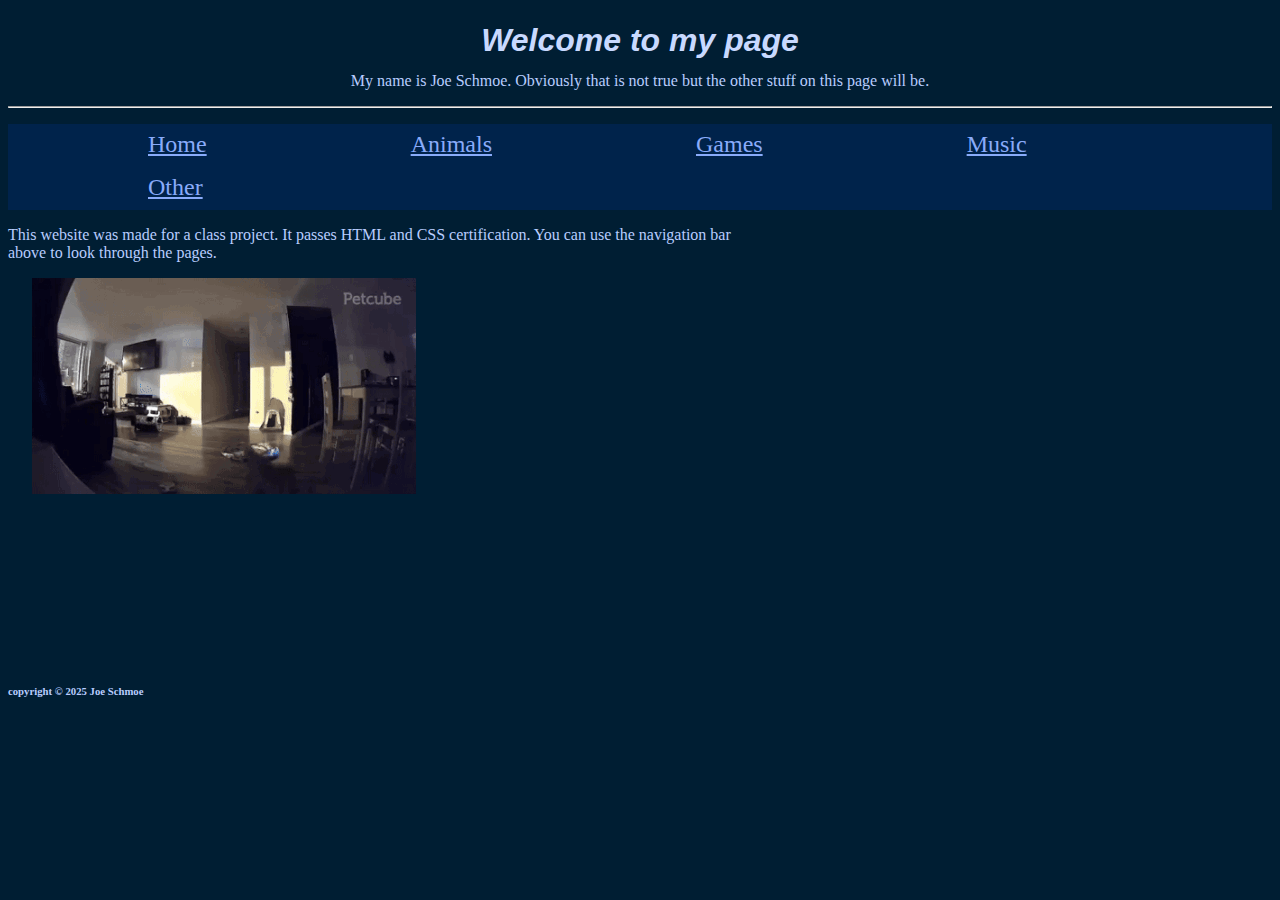
<file: index.html>
<!DOCTYPE html>

<html lang="en">

    <head>
        <meta charset="utf-8">
        <meta name=desctiption content="A website to learn about me">
        <meta name=keywords content="Joe Schmoe, learn about me">
        <title>Joe Schmoe</title>
        <link rel="stylesheet" href="mystyle.css">
        <link rel="icon" href="fox.webp">
    </head>

    <body>
        <h1>Welcome to my page</h1>

        <p style="text-align: center">
            My name is Joe Schmoe. Obviously that is not true but the other stuff on this page will be.
        </p>

        <hr>

        <nav>
            <ul>
                <li><a href="index.html" title="Home Page">Home</a></li>
                <li><a href="animals.html" title="Favorite Animal">Animals</a></li>
                <li><a href="games.html" title="Favorite Games">Games</a></li>
                <li><a href="music.html" title="Favorite Music">Music</a></li>
                <li><a href="other.html" title="Other Things I do">Other</a></li>
            </ul>
        </nav>


        <p>
            <div>
                This website was made for a class project. It passes HTML and CSS certification. You can use the navigation bar<br>
                above to look through the pages.
            </div>
        </p>

        &nbsp;&nbsp;&nbsp;&nbsp;&nbsp;&nbsp;<img src=cat.gif alt="Video of a cat" height="216" width="384">
        <br>
        <br>
        <br>
        <br>
        <br>
        <br>
        <br>
        <br>
        <br>
        <br>
        <h6>copyright &copy; 2025 Joe Schmoe</h6>

    </body>
</html>
</file>
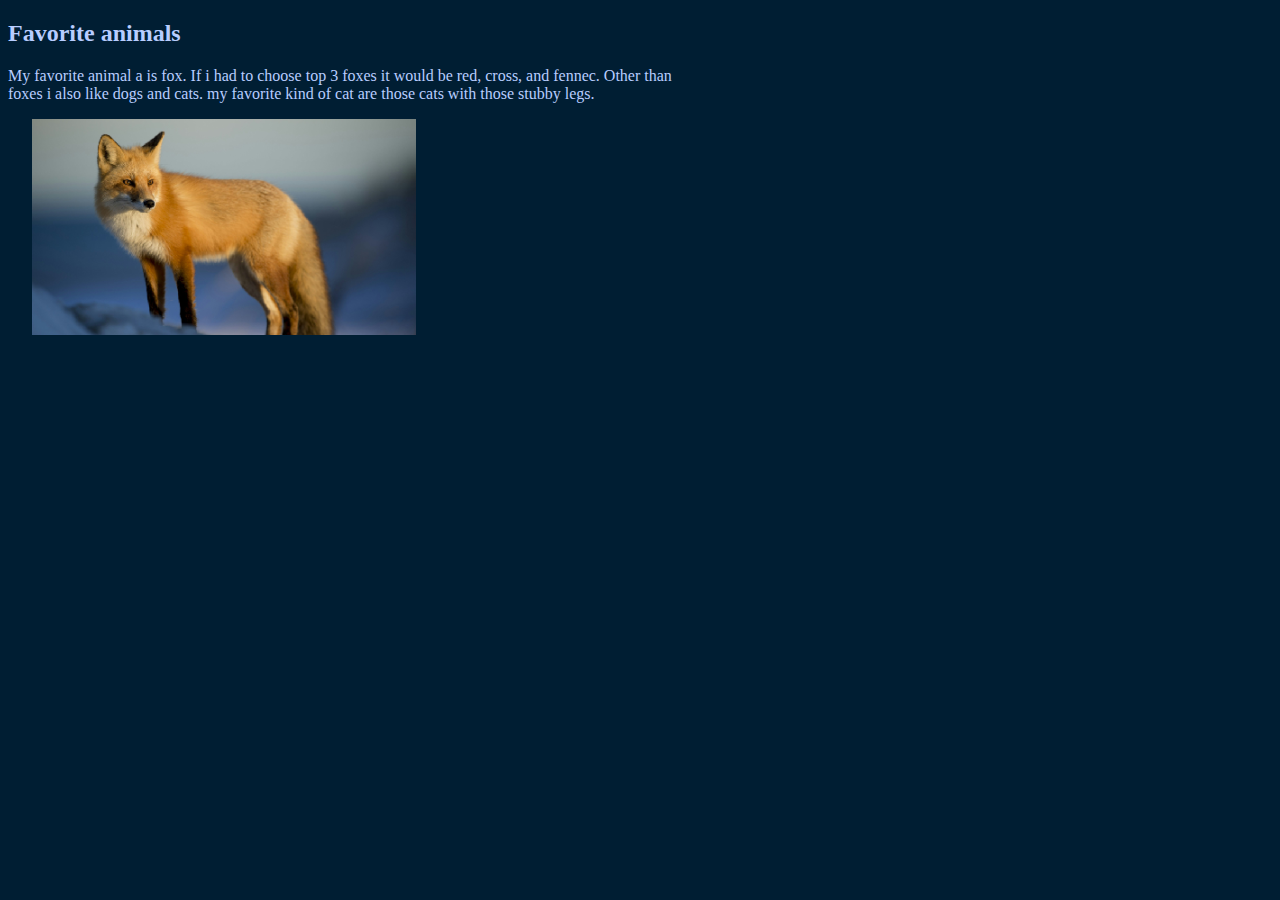
<file: Animal.html>
<!DOCTYPE html>

<html lang="en">
 <head>
        <meta charset="utf-8">
        <meta name=desctiption content="A website to learn about me">
        <meta name=keywords content="Joe Schmoe, learn about me">
        <title>Joe Schmoe</title>
        <link rel="stylesheet" href="mystyle.css">
    </head>

    <body>
        
        <h2>Favorite animals</h2>

        <p>
            My favorite animal a is fox. If i had to choose top 3 foxes it would be red, cross, and fennec. Other than <br>
            foxes i also like dogs and cats. my favorite kind of cat are those cats with those stubby legs.
        </p>
        &nbsp;&nbsp;&nbsp;&nbsp;&nbsp;&nbsp;<img src=fox.webp alt="Photo of a fox" height="216" width="384">

    </body>
</html>
</file>
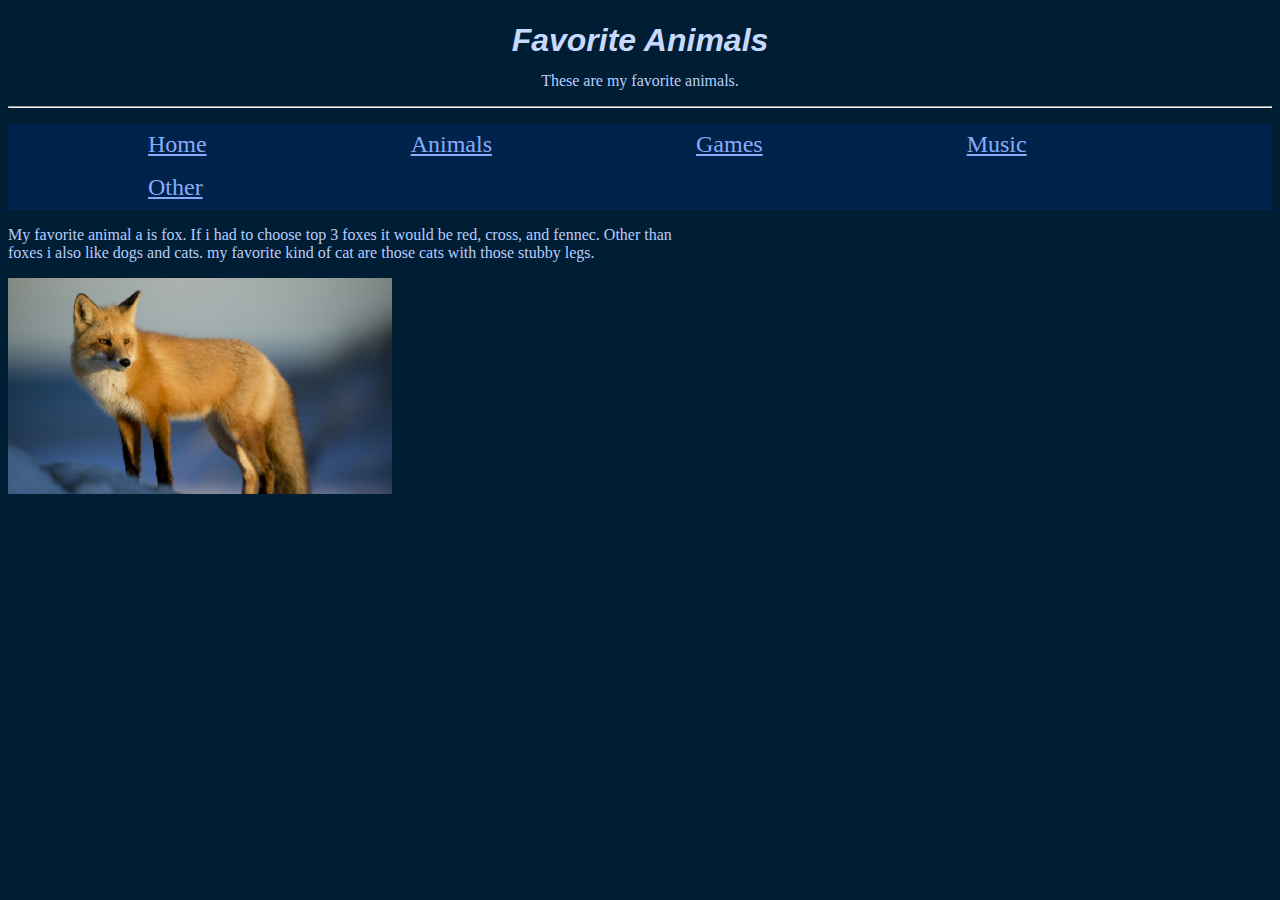
<file: animals.html>
<!DOCTYPE html>

<html lang="en">
 <head>
        <meta charset="utf-8">
        <meta name=desctiption content="A website to learn about me">
        <meta name=keywords content="Joe Schmoe, learn about me">
        <title>Animals</title>
        <link rel="stylesheet" href="mystyle.css">
        <link rel="icon" href="fox.webp">
    </head>

    <body>
        <h1>Favorite Animals</h1>

        <p style="text-align: center">
            These are my favorite animals.
        </p>

        <hr>

        <nav>
            <ul>
                <li><a href="index.html" title="Home Page">Home</a></li>
                <li><a href="animals.html" title="Favorite Animal">Animals</a></li>
                <li><a href="games.html" title="Favorite Games">Games</a></li>
                <li><a href="music.html" title="Favorite Music">Music</a></li>
                <li><a href="other.html" title="Other Things I do">Other</a></li>
            </ul>
        </nav>

        <p>
            My favorite animal a is fox. If i had to choose top 3 foxes it would be red, cross, and fennec. Other than <br>
            foxes i also like dogs and cats. my favorite kind of cat are those cats with those stubby legs.
        </p>
        <img src=fox.webp alt="Photo of a fox" height="216" width="384">

    </body>
</html>
</file>
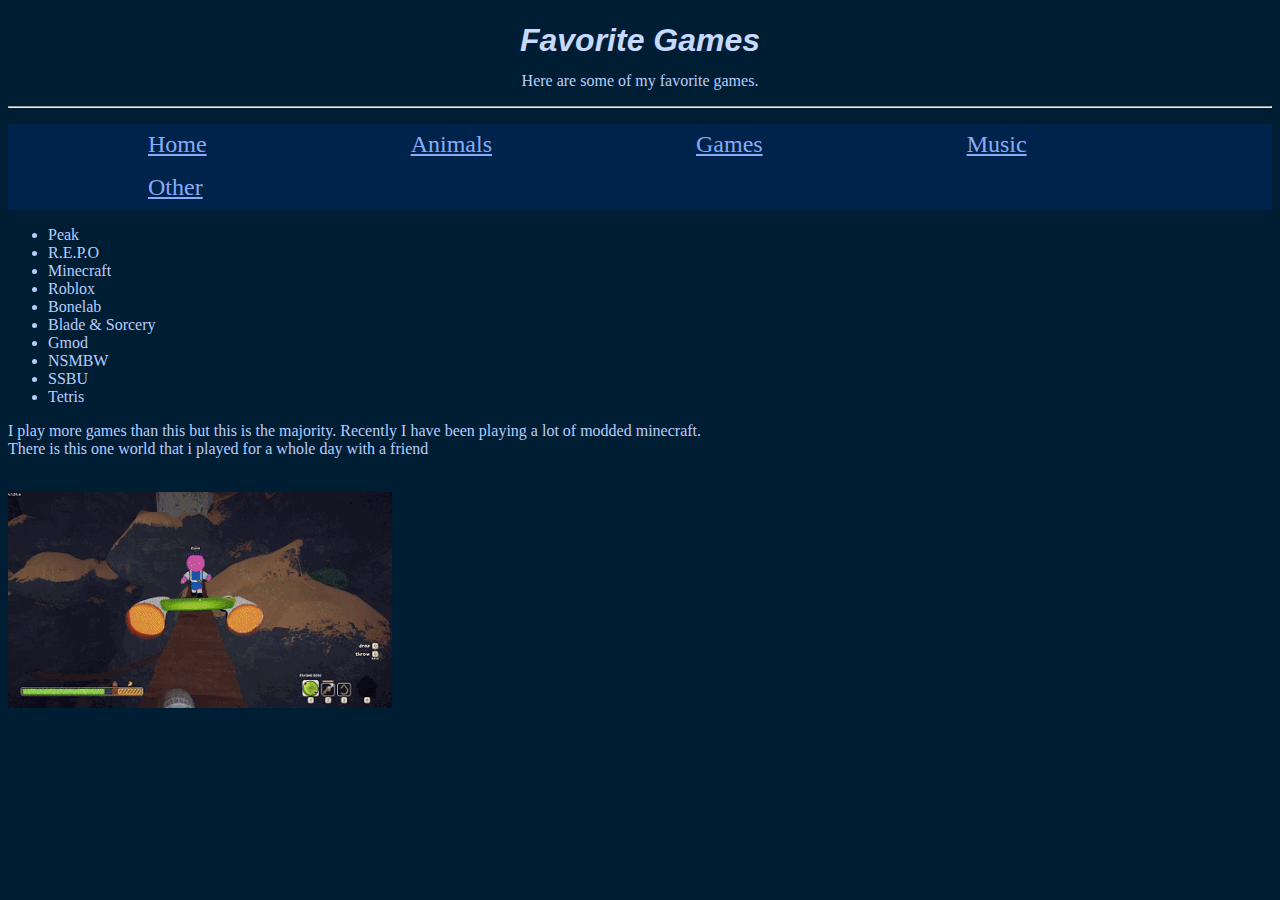
<file: Games.html>
<!DOCTYPE html>

<html lang="en">
 <head>
        <meta charset="utf-8">
        <meta name=desctiption content="A website to learn about me">
        <meta name=keywords content="Joe Schmoe, learn about me">
        <title>Games</title>
        <link rel="stylesheet" href="mystyle.css">
        <link rel="icon" href="fox.webp">
    </head>

    <body>
        <h1>Favorite Games</h1>

        <p style="text-align: center">
            Here are some of my favorite games.
        </p>

        <hr>

        <nav>
            <ul>
                <li><a href="index.html" title="Home Page">Home</a></li>
                <li><a href="animals.html" title="Favorite Animal">Animals</a></li>
                <li><a href="games.html" title="Favorite Games">Games</a></li>
                <li><a href="music.html" title="Favorite Music">Music</a></li>
                <li><a href="other.html" title="Other Things I do">Other</a></li>
            </ul>
        </nav>

        <!--NSMBW and SSBU are short for New Super Mario Bros Wii and Super Smash Bros Ultimate-->
        <ul>
            <li>Peak</li>
            <li>R.E.P.O</li>
            <li>Minecraft</li>
            <li>Roblox</li>
            <li>Bonelab</li>
            <li>Blade & Sorcery</li>
            <li>Gmod</li>
            <li>NSMBW</li>
            <li>SSBU</li>
            <li>Tetris</li>
        </ul>
        <p>
            I play more games than this but this is the majority. Recently I have been playing a lot of modded minecraft. <br>
            There is this one world that i played for a whole day with a friend
        </p>
        <br>
        <img src=peak.gif alt="A video of my friend being hit with a frizbee in a game" height="216" width="384">
    </body>
</html>
</file>
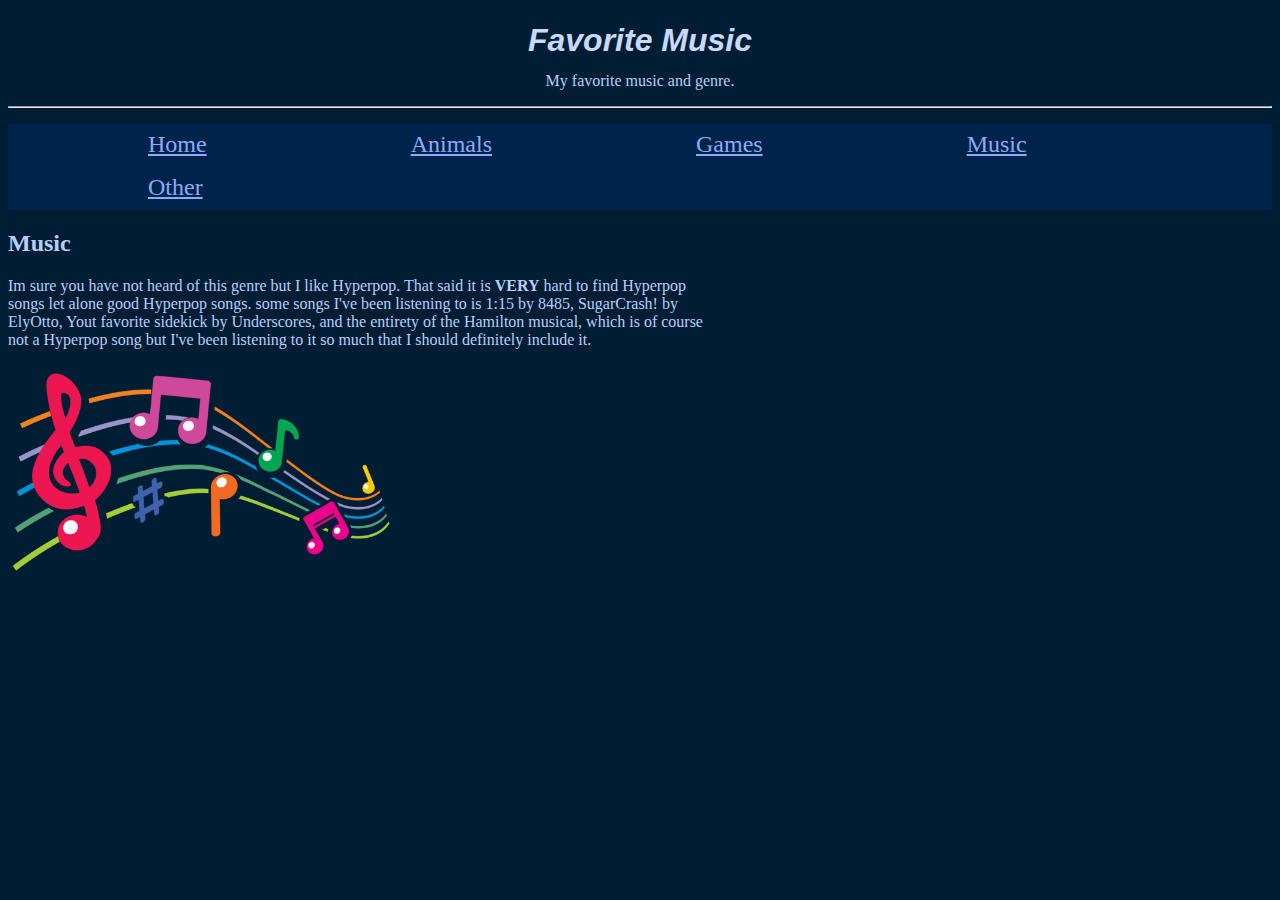
<file: Music.html>
<!DOCTYPE html>

<html lang="en">
 <head>
        <meta charset="utf-8">
        <meta name=desctiption content="A website to learn about me">
        <meta name=keywords content="Joe Schmoe, learn about me">
        <title>Music</title>
        <link rel="stylesheet" href="mystyle.css">
        <link rel="icon" href="fox.webp">
    </head>

    <body>
        <h1>Favorite Music</h1>

        <p style="text-align: center">
            My favorite music and genre.
        </p>

        <hr>

        <nav>
            <ul>
                <li><a href="index.html" title="Home Page">Home</a></li>
                <li><a href="animals.html" title="Favorite Animal">Animals</a></li>
                <li><a href="games.html" title="Favorite Games">Games</a></li>
                <li><a href="music.html" title="Favorite Music">Music</a></li>
                <li><a href="other.html" title="Other Things I do">Other</a></li>
            </ul>
        </nav>
                <h2>Music</h2>

        <p>
            Im sure you have not heard of this genre but I like Hyperpop. That said it is <strong>VERY</strong> hard to find Hyperpop <br>
            songs let alone good Hyperpop songs. some songs I've been listening to is 1:15 by 8485, SugarCrash! by <br>
            ElyOtto, Yout favorite sidekick by Underscores, and the entirety of the Hamilton musical, which is of course <br>
            not a Hyperpop song but I've been listening to it so much that I should definitely include it.
        </p>
        <img src=music.png alt="a image of a line of music art" height="216" width="384">
    </body>
</html>
</file>
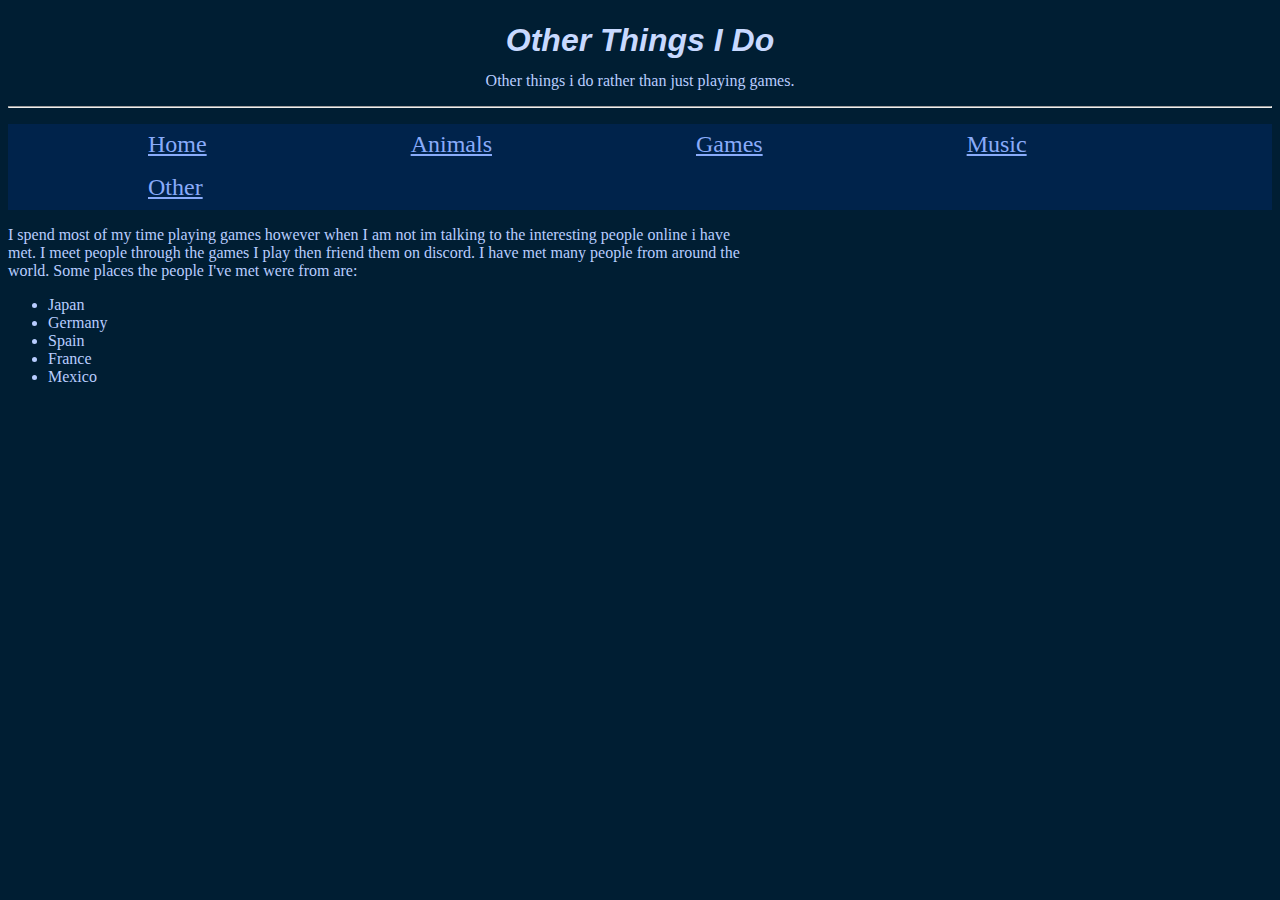
<file: Other.html>
<!DOCTYPE html>

<html lang="en">
 <head>
        <meta charset="utf-8">
        <meta name=desctiption content="A website to learn about me">
        <meta name=keywords content="Joe Schmoe, learn about me">
        <title>Other</title>
        <link rel="stylesheet" href="mystyle.css">
        <link rel="icon" href="fox.webp">
    </head>

    <body>
        <h1>Other Things I Do</h1>

        <p style="text-align: center">
            Other things i do rather than just playing games.
        </p>

        <hr>

        <nav>
            <ul>
                <li><a href="index.html" title="Home Page">Home</a></li>
                <li><a href="animals.html" title="Favorite Animal">Animals</a></li>
                <li><a href="games.html" title="Favorite Games">Games</a></li>
                <li><a href="music.html" title="Favorite Music">Music</a></li>
                <li><a href="other.html" title="Other Things I do">Other</a></li>
            </ul>
        </nav>

        <p>
            I spend most of my time playing games however when I am not im talking to the interesting people online i have <br>
            met. I meet people through the games I play then friend them on discord. I have met many people from around the<br> 
            world. Some places the people I've met were from are:
        </p>

        <ul>
            <li>Japan</li>
            <li>Germany</li>
            <li>Spain</li>
            <li>France</li>
            <li>Mexico</li>
        </ul>
    </body>
</html>
</file>
<file: mystyle.css>
h1 
{
    text-align: center; 
    color: rgb(200, 217, 255);
    font-family: Arial, Helvetica, sans-serif;
    font-weight: 700;
    font-style: italic;
    line-height: 60%;
    padding-top: 10px;
}

body 
{
    background-color: rgb(0, 30, 51);
    color:rgb(184, 205, 255);
}

nav
{
    background-color: rgba(0, 72, 255, 0.121);
    line-height: 250%;
    display: block;
}

nav li
{
    display: inline;
    padding-right: 100px;
    padding-left: 100px;
    list-style-type: none;
    font-size: 1.5em
}

nav a:link
{
    color: rgb(137, 171, 250)
}

nav a:visited
{
    color: rgb(137, 171, 250)
}

div
{
    font-size: 1em;
}
</file>
